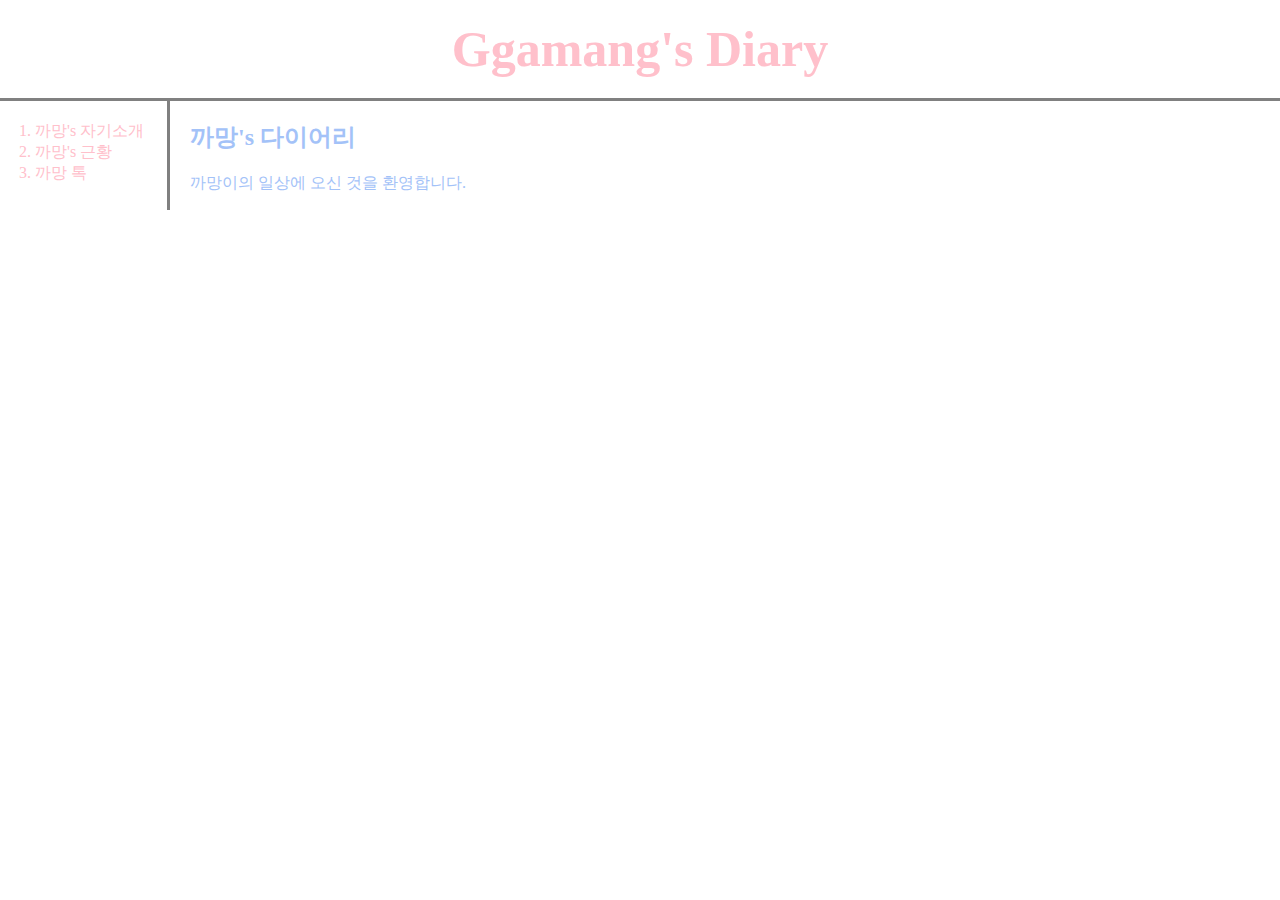
<file: index.html>
<!DOCTYPE html>
<html>
    <head>
        <title>Ggamang's Diary</title>
        <meta charset="utf-8">
        <link rel="stylesheet" href="ggamang_style.css">

    </head>
    <body>
        <h1><a href="./ggamang.html">Ggamang's Diary</a></h1>
        <div id="grid">
            <ol>
                <li><a href="./까망자기소개.html">까망's 자기소개</a></li>
                <li><a href="./까망근황.html">까망's 근황</a></li>
                <li><a href="./까망톡.html">까망 톡</a></li>
            </ol>
            <div id="article">
                <h2>까망's 다이어리</h2>
                <p>
                    까망이의 일상에 오신 것을 환영합니다.
                </p>
            </div>
        </div>
    </body>
</html>
</file>
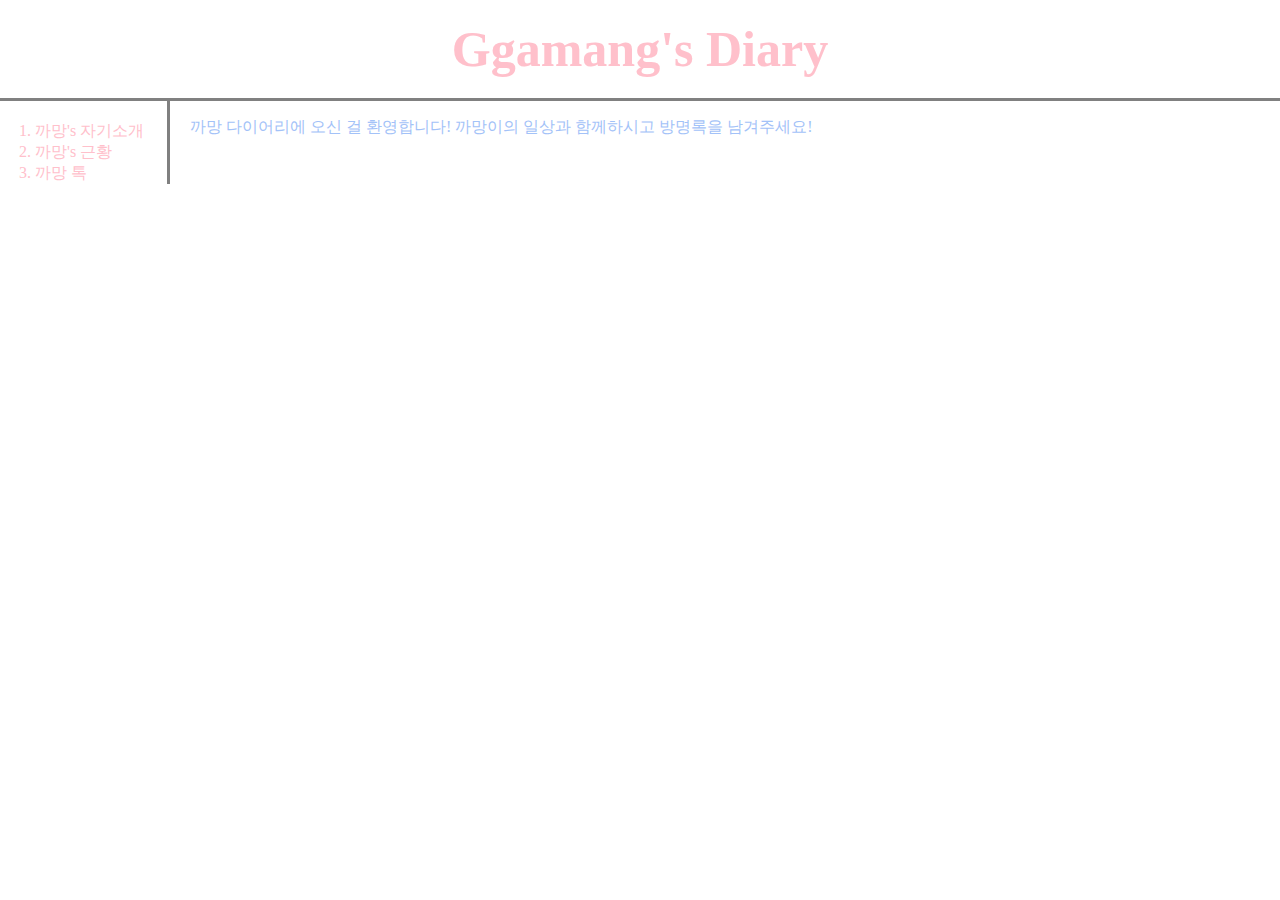
<file: ggamang.html>
<!DOCTYPE html>
<html>
    <head>
        <title>Ggamang's Diary</title>
        <meta charset="utf-8">
        <link rel="stylesheet" href="ggamang_style.css">

    </head>
    <body>
        <h1><a href="./ggamang.html">Ggamang's Diary</a></h1>
        <div id="grid">
            <ol>
                <li><a href="./까망자기소개.html">까망's 자기소개</a></li>
                <li><a href="./까망근황.html">까망's 근황</a></li>
                <li><a href="./까망톡.html">까망 톡</a></li>
            </ol>
            <div id="article">
                <p>
                    까망 다이어리에 오신 걸 환영합니다!
                    까망이의 일상과 함께하시고 방명록을 남겨주세요!
                </p>
            </div>
        </div>
    </body>
</html>
</file>
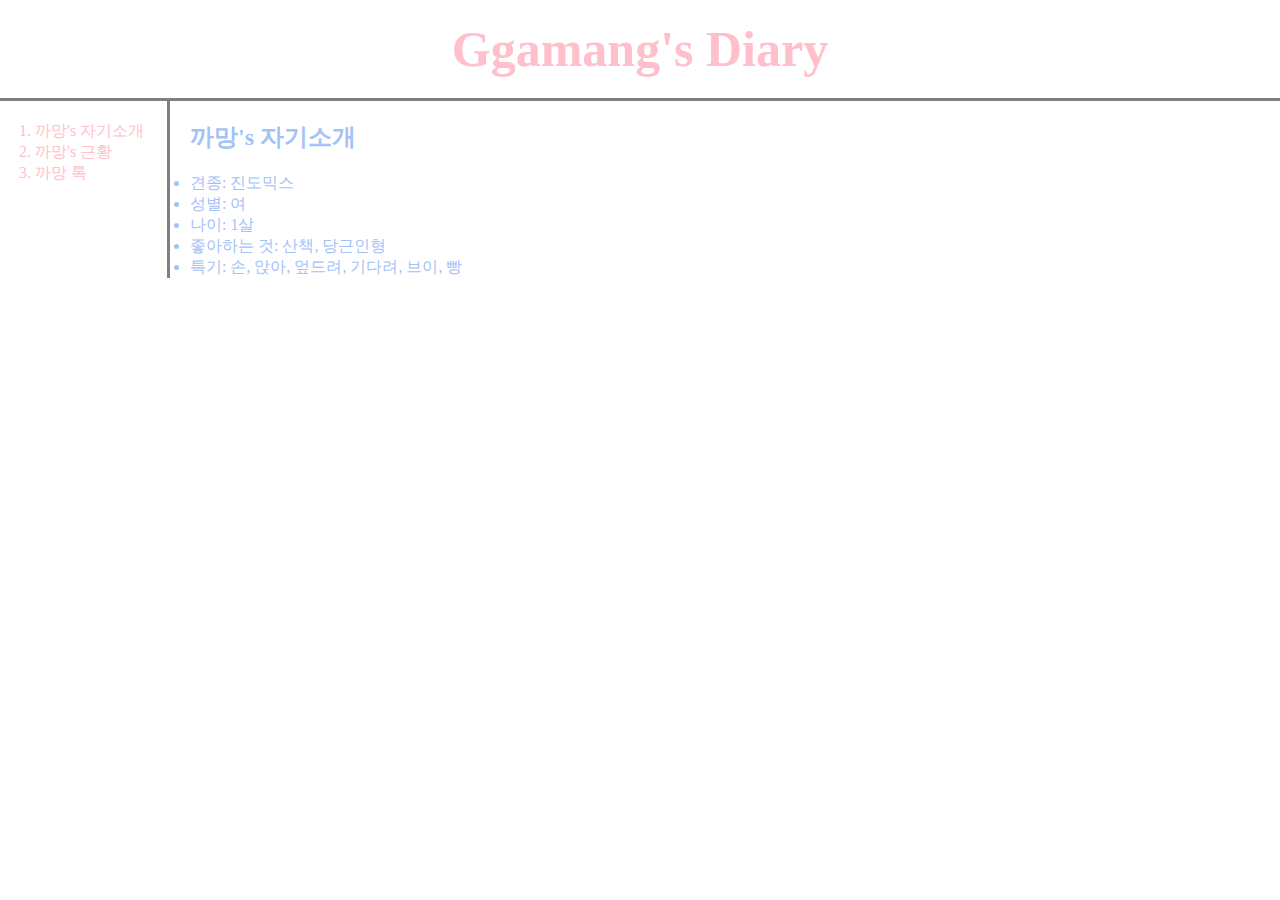
<file: 까망자기소개.html>
<!DOCTYPE html>
<html>
    <head>
        <title>Ggamang's Diary</title>
        <meta charset="utf-8">
        <link rel="stylesheet" href="ggamang_style.css">

    </head>
    <body>
        <h1><a href="./ggamang.html">Ggamang's Diary</a></h1>
        <div id="grid">
            <ol>
                <li><a href="./까망자기소개.html">까망's 자기소개</a></li>
                <li><a href="./까망근황.html">까망's 근황</a></li>
                <li><a href="./까망톡.html">까망 톡</a></li>
            </ol>
            <div id="article">
                <h2>까망's 자기소개</h2>
                <p>
                    <li>견종: 진도믹스</li>
                    <li>성별: 여</li>
                    <li>나이: 1살</li>
                    <li>좋아하는 것: 산책, 당근인형</li>
                    <li>특기: 손, 앉아, 엎드려, 기다려, 브이, 빵</li>
            </div>
        </div>
    </body>
</html>
</file>
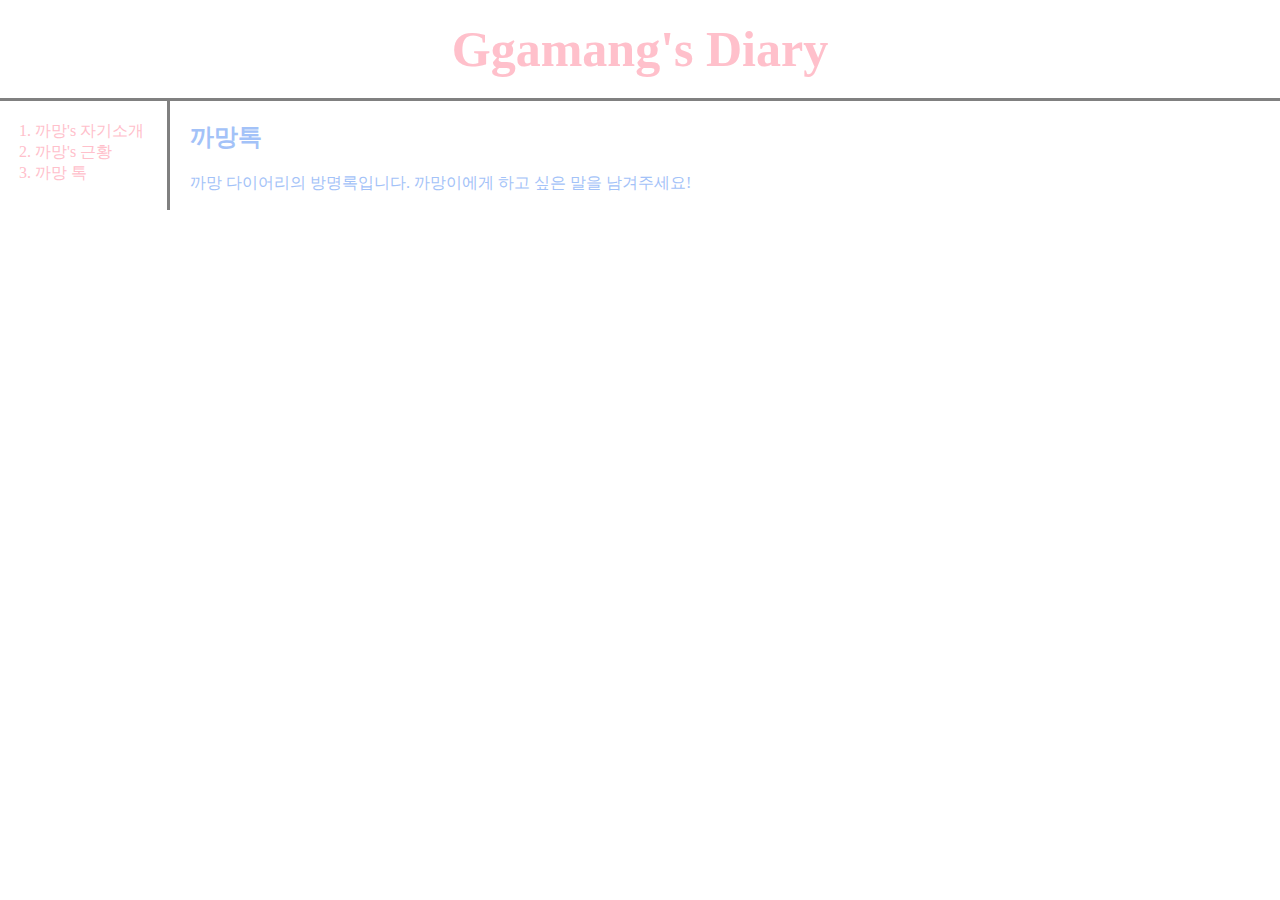
<file: 까망톡.html>
<!DOCTYPE html>
<html>
    <head>
        <title>Ggamang's Diary</title>
        <meta charset="utf-8">
        <link rel="stylesheet" href="ggamang_style.css">

    </head>
    <body>
        <h1><a href="./ggamang.html">Ggamang's Diary</a></h1>
        <div id="grid">
            <ol>
                <li><a href="까망자기소개.html">까망's 자기소개</a></li>
                <li><a href="까망근황.html">까망's 근황</a></li>
                <li><a href="까망톡.html">까망 톡</a></li>
            </ol>
            <div id="article">
                <h2>까망톡</h2>
                <p>
                    까망 다이어리의 방명록입니다.
                    까망이에게 하고 싶은 말을 남겨주세요!
                </p>
                <p>
                    <div id="disqus_thread"></div>
        <script>
            /**
            *  RECOMMENDED CONFIGURATION VARIABLES: EDIT AND UNCOMMENT THE SECTION BELOW TO INSERT DYNAMIC VALUES FROM YOUR PLATFORM OR CMS.
            *  LEARN WHY DEFINING THESE VARIABLES IS IMPORTANT: https://disqus.com/admin/universalcode/#configuration-variables    */
            /*
            var disqus_config = function () {
            this.page.url = PAGE_URL;  // Replace PAGE_URL with your page's canonical URL variable
            this.page.identifier = PAGE_IDENTIFIER; // Replace PAGE_IDENTIFIER with your page's unique identifier variable
            };
            */
            (function() { // DON'T EDIT BELOW THIS LINE
            var d = document, s = d.createElement('script');
            s.src = 'https://ggamang.disqus.com/embed.js';
            s.setAttribute('data-timestamp', +new Date());
            (d.head || d.body).appendChild(s);
            })();
        </script>
        <noscript>Please enable JavaScript to view the <a href="https://disqus.com/?ref_noscript">comments powered by Disqus.</a></noscript>
                </p>
            </div>
        </div>
    </body>
</html>
</file>
<file: ggamang_style.css>
body{
    margin:0
}
a{
    color:pink;
    text-decoration:none;
}
h1{
    font-size:50px;
    text-align:center;
    border-bottom:3px solid gray;
    margin:0;
    padding:20px;
}
ol{
    color:pink;
    border-right:3px solid gray;
    margin:0;
    padding-top:20px;
}
#grid{
    display:grid;
    grid-template-columns:170px 1fr;
}
#grid ol{
    padding-left:35px;
}
#grid #article{
    padding-left:20px;
    color: rgb(163, 194, 248);
}
</file>
